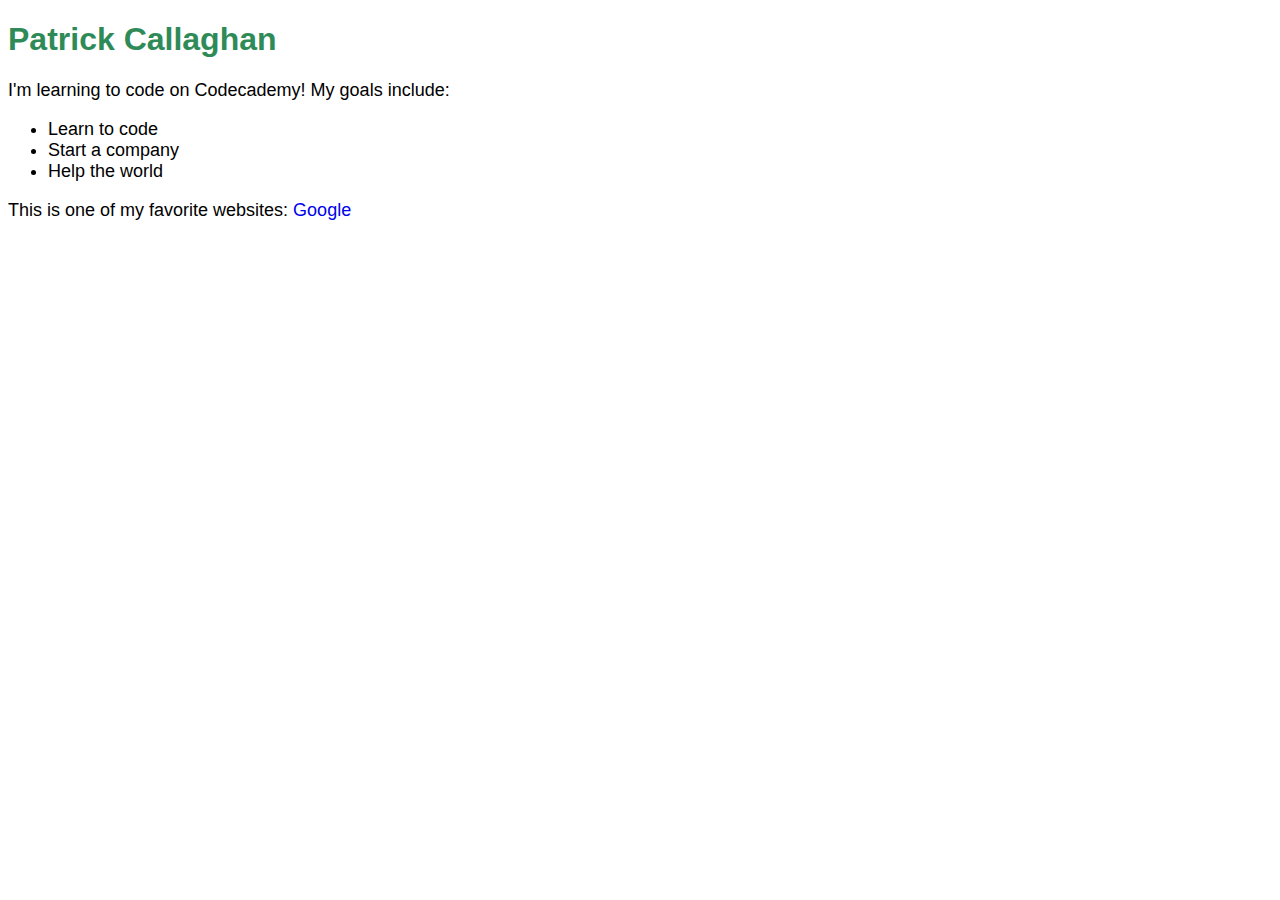
<file: dev-project/index.html>
<!DOCTYPE html>
<html>
  <head>
    <meta charset="utf-8">
    <link rel="stylesheet" href="./resources/css/index.css" type="text/css">
    <title>DevProject</title>
  </head>
  <body>
    <h1>Patrick Callaghan</h1>
<p>I'm learning to code on Codecademy! My goals include:</p>
<ul>
  <li>Learn to code</li>
  <li>Start a company</li>
  <li>Help the world</li>
</ul>
<p>This is one of my favorite websites: <a href="https://www.google.com/" target="_blank">Google</a></p>
  </body>
</html>
</file>
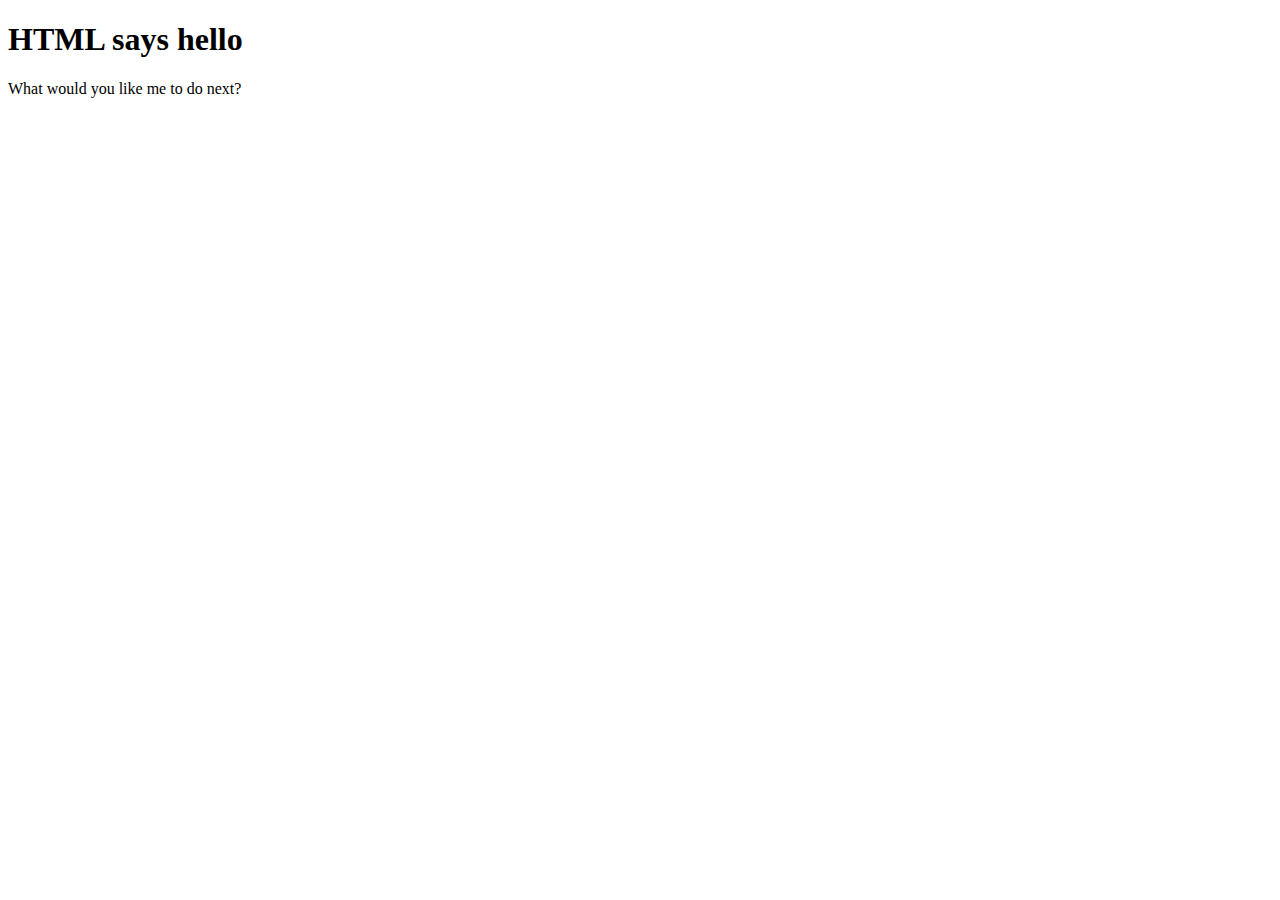
<file: hello-html/index.html>
<!DOCTYPE html>
<html>
  <head>
    <meta charset="utf-8">
    <title>Hello HTML</title>
  </head>
  <body>
    <h1>HTML says hello</h1>
    <p>What would you like me to do next?</p>
  </body>
</html>
</file>
<file: dev-project/resources/css/index.css>
* {
  font-family: Helvetica, Arial, sans-serif;
}

h1 {
  color: SeaGreen;
}

p, li {
  font-size: 18px;
}

a {
  text-decoration: none;
}
</file>
